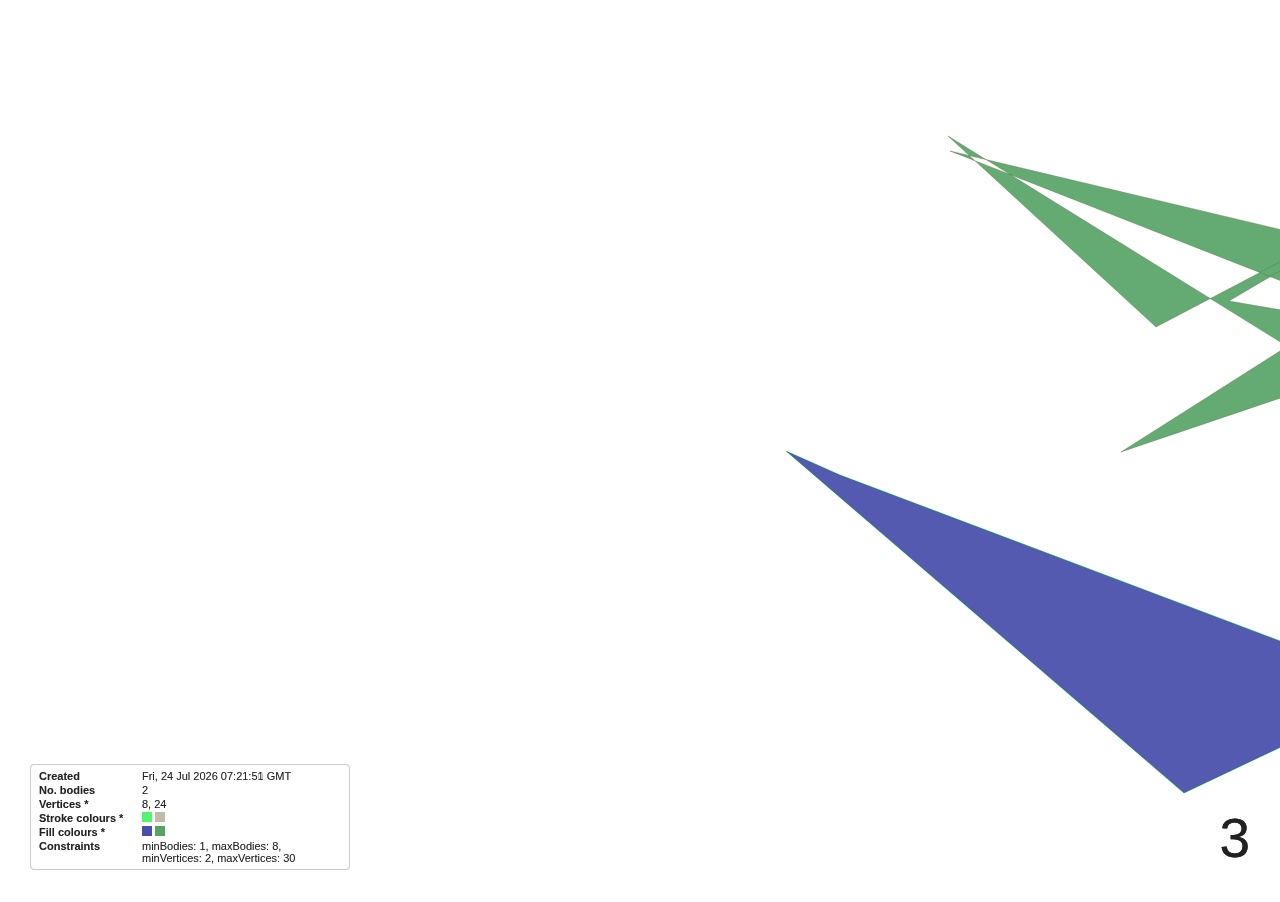
<file: 1/index.html>
<!doctype html>
<html>
<head>
<title>monono | self</title>
<meta charset="utf-8" />
<meta name="viewport" content="width=device-width, initial-scale=1.0">
<link rel="stylesheet" href="css/style.css" />
</head>
<body>
<div id="canvas-container"></div>
<script src="js/jquery.js"></script>
<script src="js/main.js"></script>
<script>
jQuery(function ($) { $('#canvas-container').self(); });
</script>
</body>
</html>
</file>
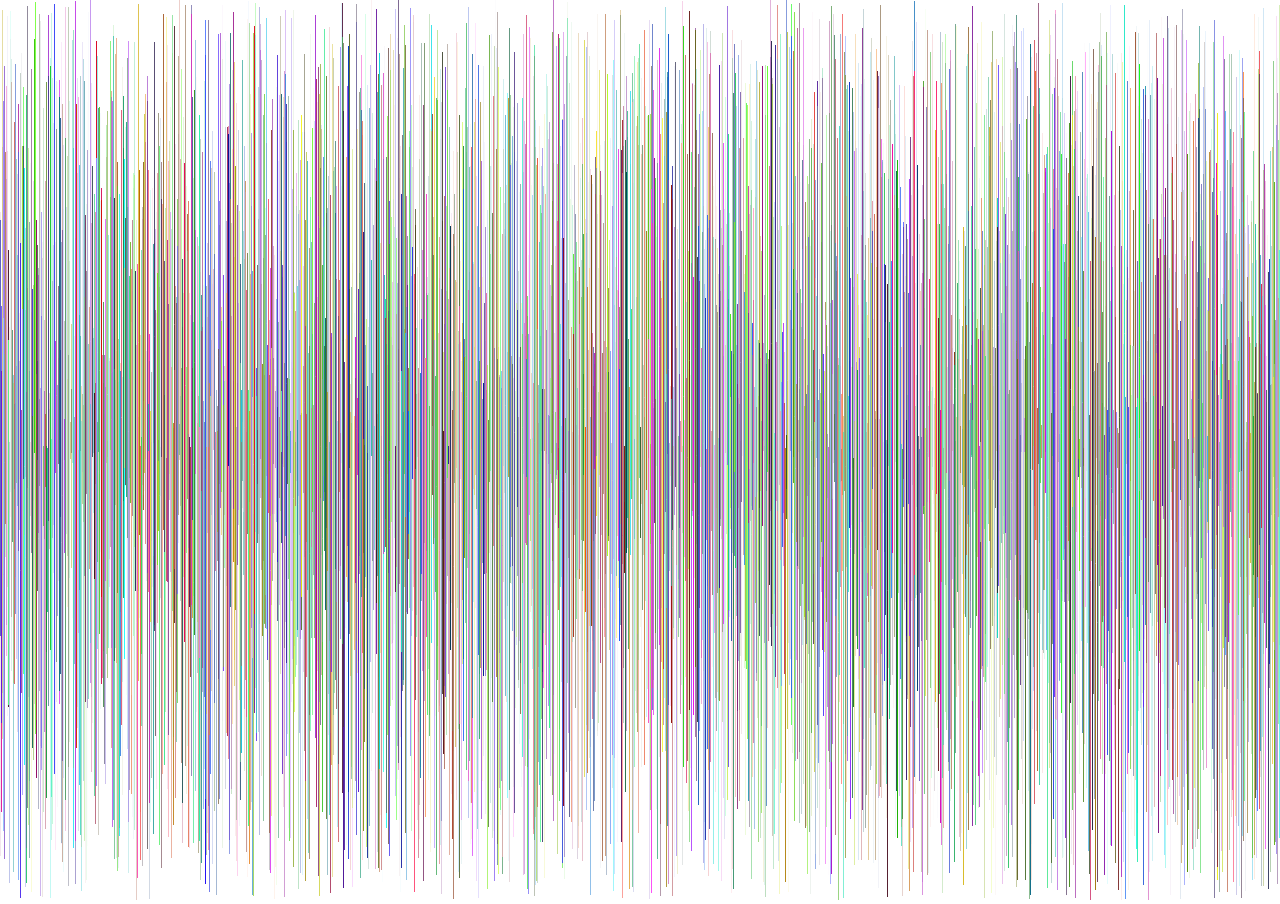
<file: 2/index.html>
<!doctype html>
<html>
<head>
<title>monono | self 2</title>
<meta charset="utf-8" />
<meta name="viewport" content="width=device-width, initial-scale=1.0">
<meta name="mobile-web-app-capable" content="yes">
<meta name="apple-mobile-web-app-capable" content="yes">
<style>
html, body {
  margin: 0;
  padding: 0;
  width: 100%;
  height: 100%;
}
</style>
</head>
<body>
<canvas></canvas>
<script>
var random = function (min, max) {
  if (max == null) {
    max = min;
    min = 0;
  }

  return min + Math.floor(Math.random() * (max - min + 1));
};


var randomColour = function () {
  return [
    'rgba(',
    random(0, 255), ',',
    random(0, 255), ',',
    random(0, 255), ',',
    (random(0, 100) / 100),
    ')'
  ].join('');
};


var canvas = document.getElementsByTagName('canvas')[0];
var ctx = canvas.getContext('2d');
var width;
var height;
var count;
var limit;
var speed;
var intvl;


var init = function () {
  width = canvas.width = window.innerWidth;
  height = canvas.height = window.innerHeight;
  count = 0;
  limit = random(5, 20);
  speed = random(10, 290);

  if (intvl) {
    clearInterval(intvl);
  }

  intvl = setInterval(draw, speed);
};


var draw = function () {
  if (++count === limit) {
    init();
  }

  for (var i = 0.5; i < width; i += 1) {
    ctx.strokeStyle = randomColour();
    ctx.beginPath();
    ctx.moveTo(i, random(0, height / 2));
    ctx.lineTo(i, random(height / 2, height));
    ctx.stroke();
  }
};


init();
</script>
</body>
</html>
</file>
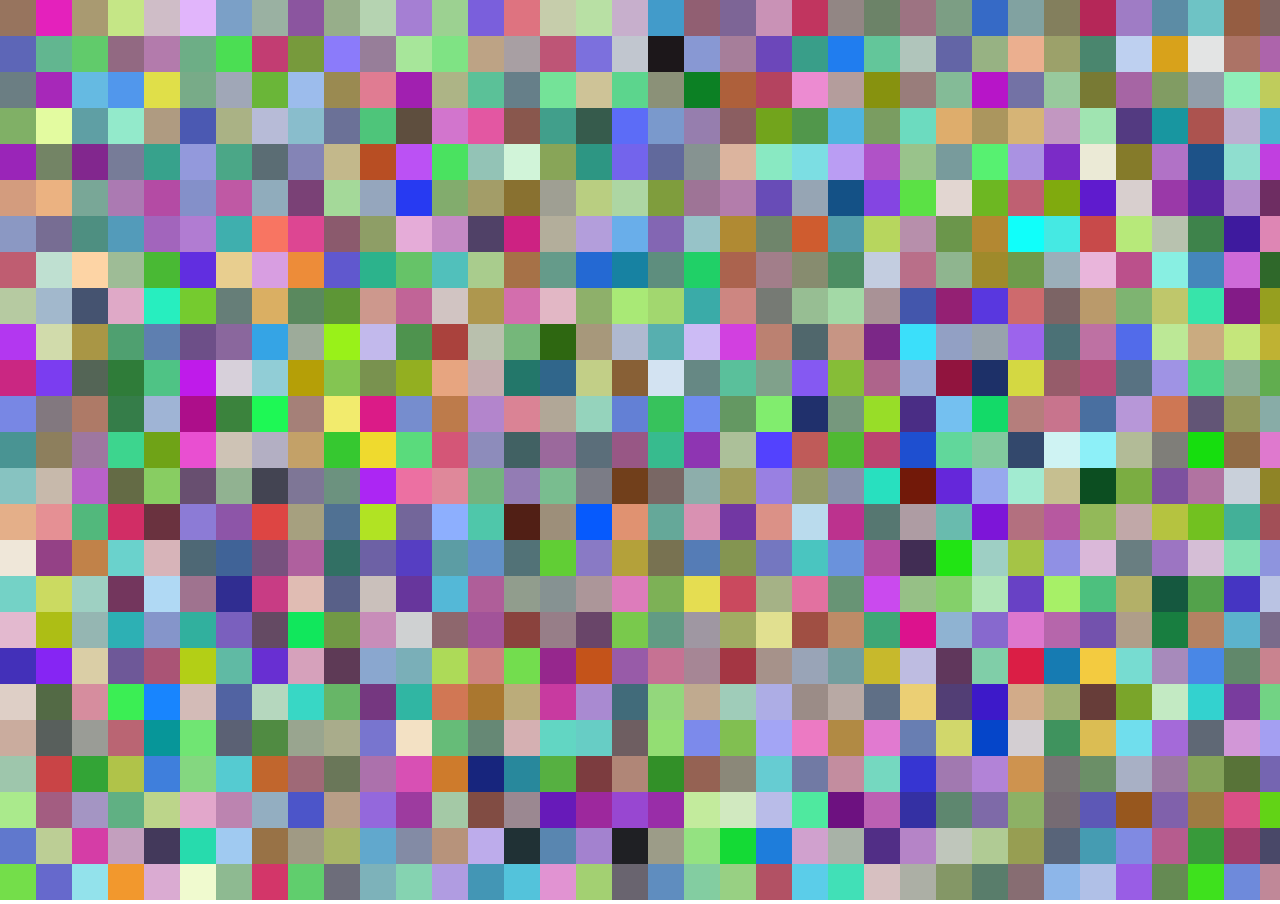
<file: 3/index.html>
<!doctype html>
<html>
<head>
<title>monono | self 3</title>
<meta charset="utf-8" />
<meta name="viewport" content="width=device-width, initial-scale=1.0">
<meta name="mobile-web-app-capable" content="yes">
<meta name="apple-mobile-web-app-capable" content="yes">
<style>
html, body { margin: 0; padding: 0; width: 100%; height: 100%; }
</style>
</head>
<body>
<canvas></canvas>
<script>
function random(min, max) {
  if (max == null) {
    max = min;
    min = 0;
  }
  return min + Math.floor(Math.random() * (max - min + 1));
}

function randomColour() {
  return [
    'rgba(',
    random(0, 255), ',',
    random(0, 255), ',',
    random(0, 255), ',',
    (random(0, 100) / 100),
    ')'
  ].join('');
}

var canvas = document.getElementsByTagName('canvas')[0];
var ctx = canvas.getContext('2d');
var width;
var height;
var size;
var count;
var limit;
var speed;
var intvl;

function init() {
  width = canvas.width = window.innerWidth;
  height = canvas.height = window.innerHeight;
  size = random(5, 50);
  count = 0;
  limit = random(1, 10);
  speed = random(50, 290);
  if (intvl) { clearInterval(intvl); }
  intvl = setInterval(draw, speed);
}

function draw() {
  var x, y;
  if (++count === limit) {
    init();
  }
  for (y = 0; y < height; y += size) {
    for (x = 0; x < width; x += size) {
      ctx.fillStyle = randomColour();
      ctx.fillRect(x, y, size, size);
    }
  }
}

init();
</script>
</body>
</html>
</file>
<file: 1/css/style.css>
body {
  margin: 0;
  padding: 0;
  color: #222;
  font-family: sans-serif;
  font-size: 11px;
  overflow: hidden;
}

#canvas-container {
  position: absolute;
  top: 0;
  left: 0;
  z-index: -999;
}

#info {
  position: absolute;
  bottom: 30px;
  left: 30px;
  z-index: 999;
  background: rgba(255,255,255,0.7);
  border: 1px solid #CCC;
  border-radius: 4px;
  padding: 3px;
  min-width: 300px;
  max-width: 25%;
}

th, td {
  text-align: left;
  vertical-align: top;
  padding: 0 3px;
}

.colour {
  width: 10px;
  height: 10px;
  display: inline-block;
}

#countdown {
  position: absolute;
  bottom: 30px;
  right: 30px;
  z-index: 9999;
  font-size: 5em;
}

.paused #info,
.paused #countdown {
  display: none;
}
</file>
